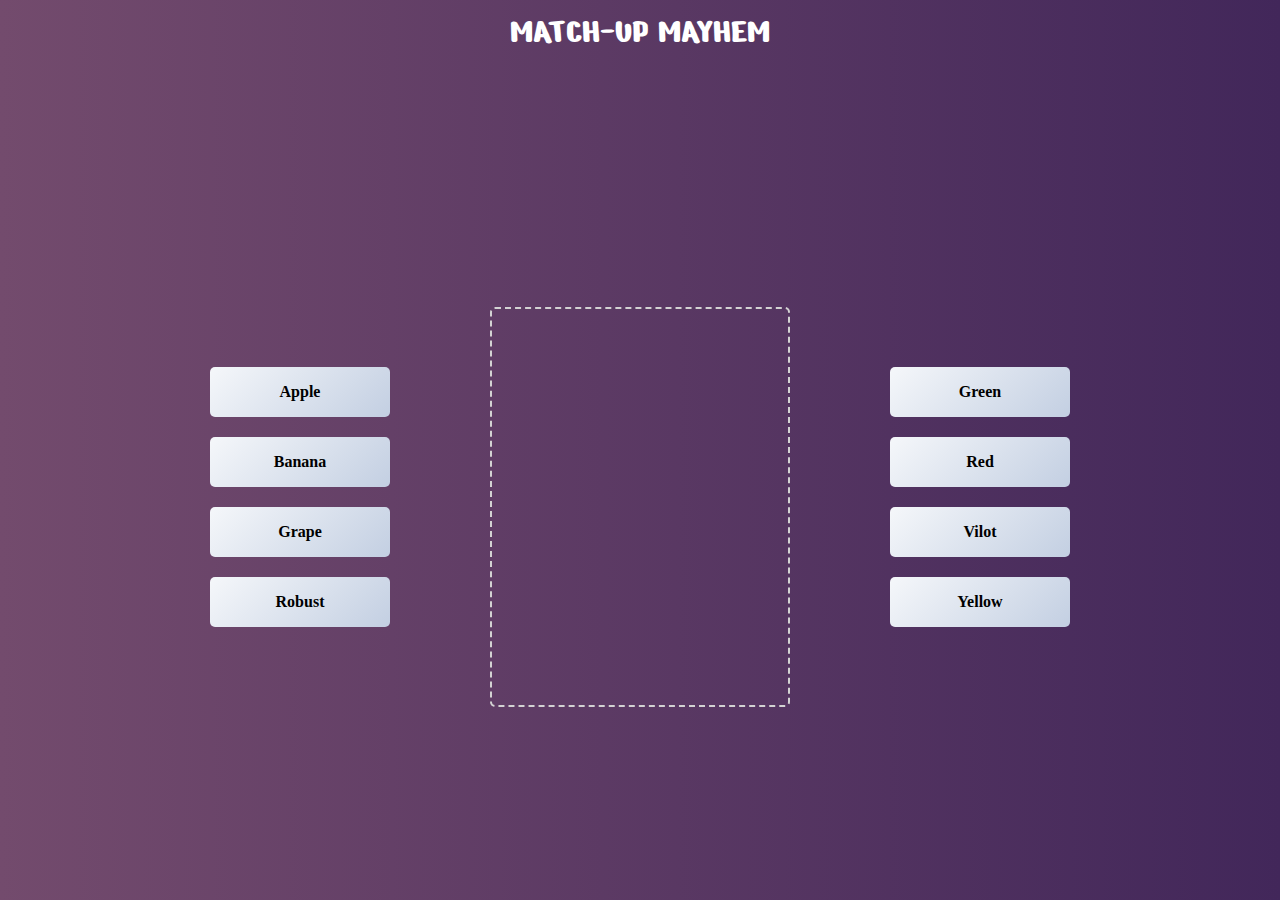
<file: drag_game/index.html>
<!DOCTYPE html>
<html lang="en">
<head>
    <meta charset="UTF-8">
    <meta name="viewport" content="width=device-width, initial-scale=1.0">
    <title>Drag and Drop</title>
    <link rel="stylesheet" href="./styles.css">

    <link rel="preconnect" href="https://fonts.googleapis.com">
<link rel="preconnect" href="https://fonts.gstatic.com" crossorigin>
<link href="https://fonts.googleapis.com/css2?family=Nerko+One&display=swap" rel="stylesheet">
</head>
<body>
        <p class="title">
            MATCH-UP MAYHEM
        </p>
        <p class="result">
            
        </p>
    <main>
        <div class="left">
            <div class="drag-item i1" draggable="true" data-set="i1" id="l1" >
                Apple
            </div>
            <div class="drag-item i2" draggable="true" data-set="i2" id="l2" >
                Banana
            </div>
            <div class="drag-item i3" draggable="true" data-set="i3" id="l3">
                Grape
            </div>
            <div class="drag-item i4" draggable="true" data-set="i4" id="l4">
                Robust
            </div>
        </div>
    
        <div id="drop-zone">
            
        </div>
    
        <div class="right">
            <div class="drag-item i4" draggable="true" data-set="i4" id="ll4">
                Green
            </div>
            <div class="drag-item i1" draggable="true" data-set="i1" id="ll1">
                Red
            </div>
            <div class="drag-item i3" draggable="true" data-set="i3" id="ll3">
                Vilot
            </div>
            <div class="drag-item i2" draggable="true" data-set="i2" id="ll2">
                Yellow
            </div>
        </div>
    
    </main>
   
    <script src="./scripts.js"></script>
</body>
</html>
</file>
<file: drag_game/styles.css>
* {
  margin: 0;
  padding: 0;
  box-sizing: border-box;
}
body {
  background: #42275a;
  background: -webkit-linear-gradient(to right, #734b6d, #42275a);
  background: linear-gradient(to right, #734b6d, #42275a);
  height: 100vh;
  width: 100%;
  display: flex;
  flex-direction: column;
}
.title{
  width: 100%;
  padding: 10px;
  text-align: center;
  font-size: 36px;
  color: white;
  font-family: "Nerko One", system-ui;
  font-weight: 400;
  font-style: normal;
}
main{
  display: grid;
  grid-template-columns: 1fr 2fr 1fr;
  align-items: center;
  grid-column-gap: 40px;
  flex: 1;
  max-width: 1000px;
  margin: auto;
}
.drag-item {
  width: 100px;
  height: 100px;
  background-color: lightcoral;
  color: white;
  display: flex;
  align-items: center;
  justify-content: center;
  cursor: grab;
}
#drop-zone {
  margin: auto;
  min-width: 300px;
  height: 400px;
  border-radius: 5px;
  border: 2px dashed lightgray;
  display: flex;
  align-items: center;
  justify-content: space-between;
  text-align: center;
  padding: 10px;
}
#drop-zone div{
  color: black;
  border-radius: 5px;
  height: 60px;
  background: #DAE2F8;  /* fallback for old browsers */
background: -webkit-linear-gradient(to right, #D6A4A4, #DAE2F8);  /* Chrome 10-25, Safari 5.1-6 */
background: linear-gradient(to right, #D6A4A4, #DAE2F8); /* W3C, IE 10+/ Edge, Firefox 16+, Chrome 26+, Opera 12+, Safari 7+ */

}
.result{
  text-align: center;
  font-size: 32px;
  color: white;
  font-family: "Nerko One", system-ui;
  font-weight: 400;
  font-style: normal;
  min-height: 50px;
}


.left,
.right {
  min-width: 200px;
  min-height: 300px;
  padding: 10px;
  border-radius: 5px;
}
.left div,
.right div {
  width: 100%;
  height: 50px;
  margin-bottom: 5px;
  border-radius: 5px;
  margin-bottom: 20px;
  color: black;
  font-weight: 600;
  font-family: 'Times New Roman', Times, serif;
  background-image: linear-gradient(135deg, #f5f7fa 0%, #c3cfe2 100%);
}
</file>
